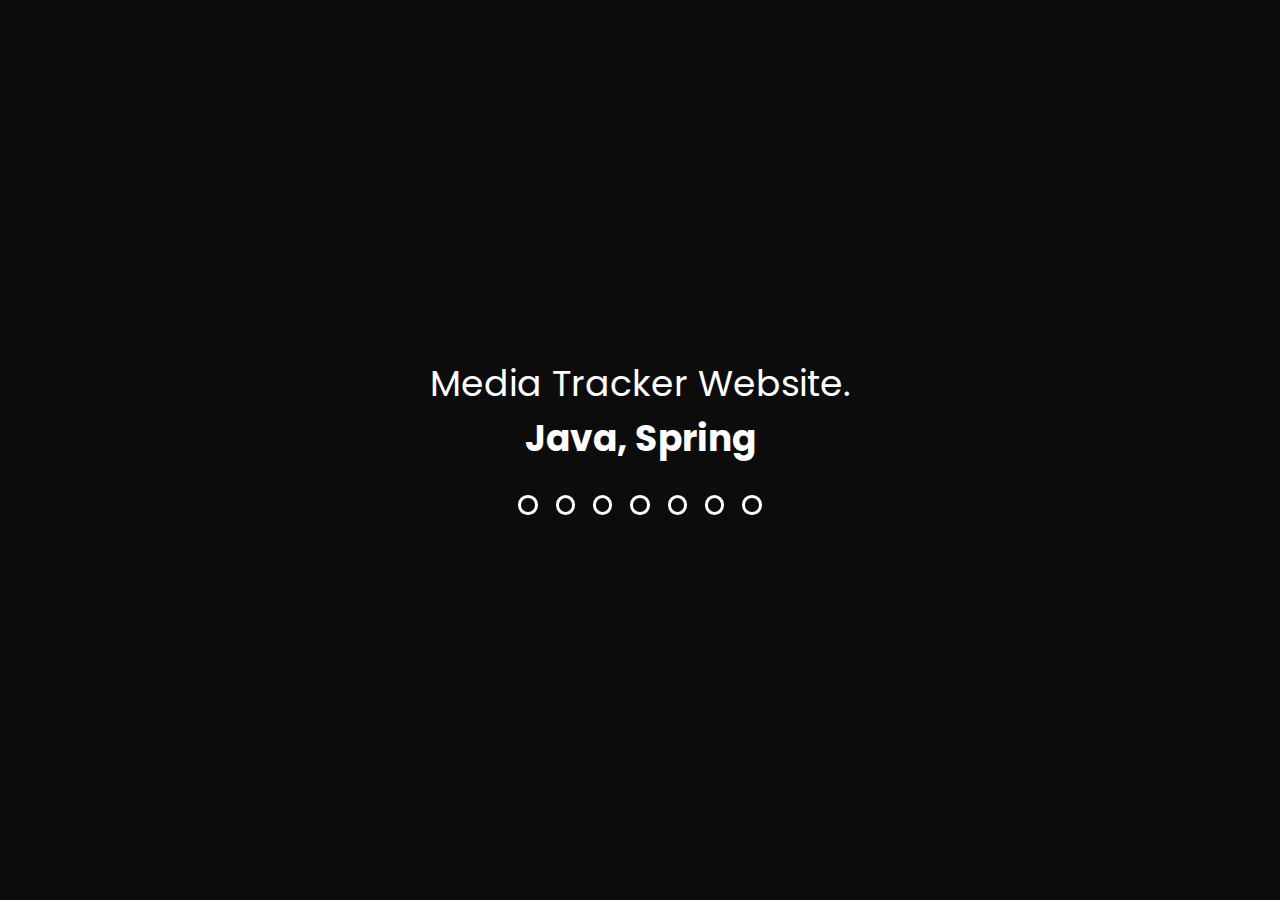
<file: portfolio.html>
<!DOCTYPE html>
<html lang="en">

<head>
    <!--PAGE SETTINGS-->
    <meta charset="UTF-8">
    <meta name="viewport" content="width=device-width, initial-scale=1.0">
    <meta name="description" content="Engineering Student">
    <meta name="author" content="Thomas Chevillotte">
    <link rel="stylesheet" href="css/portfoliocss.css">
    <link rel="shortcut icon" href="assets/dot.png" type="image/x-icon">
    <link rel="canonical" href="https://tchevillotte.com">
    <title>PORTFOLIO - tchevillotte</title>
    
    <meta property="og:type" content="website">
    <meta property="og:site_name" content="Thomas Chevillotte">
    <meta property="og:title" content="Thomas Chevillotte">
    <meta property="og:description" content="Engineering Student">
    <meta property="og:url" content="https://tchevillotte.com">
    <meta property="og:image:type" content="image/png">
    <meta property="og:image" content="https://tchevillotte.com/assets/preview.png">
    <meta property="og:image:width" content="1200">
    <meta property="og:image:height" content="630">
    <meta name="twitter:card" content="summary_large_image">

    <!--FONTS-->
    <link rel="preconnect" href="https://fonts.googleapis.com">
    <link rel="preconnect" href="https://fonts.gstatic.com" crossorigin>
    <link href="https://fonts.googleapis.com/css2?family=Poppins:wght@300;600&display=swap" rel="stylesheet">
</head>

<body>
	<div class="wrapper">
        <div class="slider">
            <div id="slider-text" class="slider-text">
                <p class="slider__contents" id="0" onclick="openmodal(this)">Image Processing.<br><span class="bold"> C</span></p>
                <p class="slider__contents" id="1" onclick="openmodal(this)">Data Processing.<br><span class="bold"> C</span></p>
                <p class="slider__contents" id="2" onclick="openmodal(this)">Small Web Projects.<br><span class="bold"> JS, PHP</span></p>
                <p class="slider__contents" id="3" onclick="openmodal(this)">Editable Website.<br><span class="bold"> JS, PHP</span></p>
                <p class="slider__contents" id="4" onclick="openmodal(this)">Dating Website.<br><span class="bold"> SQL, JS, PHP</span></p>
                <p class="slider__contents" id="5" onclick="openmodal(this)">Image Morphing App.<br><span class="bold"> Java</span></p>
                <p class="slider__contents" id="6" onclick="openmodal(this)">Media Tracker Website.<br><span class="bold"> Java, Spring</span></p>
            </div>
            <div class="slider-menu">
                <input type="radio" name="slider" title="slide0" class="slider-button" onclick="document.getElementById('slider-text').style.left='0%';" checked="checked"/>
                <input type="radio" name="slider" title="slide1" class="slider-button" onclick="document.getElementById('slider-text').style.left='-100%';"/>
                <input type="radio" name="slider" title="slide2" class="slider-button" onclick="document.getElementById('slider-text').style.left='-200%';"/>
                <input type="radio" name="slider" title="slide3" class="slider-button" onclick="document.getElementById('slider-text').style.left='-300%';"/>
                <input type="radio" name="slider" title="slide4" class="slider-button" onclick="document.getElementById('slider-text').style.left='-400%';"/>
                <input type="radio" name="slider" title="slide5" class="slider-button" onclick="document.getElementById('slider-text').style.left='-500%';"/>
                <input type="radio" name="slider" title="slide6" class="slider-button" onclick="document.getElementById('slider-text').style.left='-600%';"/>
            </div>
        </div>

        <div id="modals-projects">

		    <div id="modal-0" class="modal">
		        <div class="modal-content">
		            <span id="close-0" class="close">&times;</span>
		            <h1 class="title-modal">PPM Image Processing.</h1>
		            <div class="project-infos">
		                <p class="subtitle">School Project - 2022</p>
		                <p class="project-desc">This project focused on image processing, specifically working with the PPM image format. The project began with a thorough understanding of the PPM format, leading to the development of functions to read, manipulate, and create PPM files. A wide range of image processing features were implemented, including basic tasks like black and white conversion and binarization, as well as more complex transformations like rotation, symmetry, and zooming. Advanced techniques such as convolution for edge detection, blurring, erosion, and dilation were also explored. Filters could be applied using specific commands, and the program was designed to process image data efficiently, generating visually accurate and modified outputs. </p>
		            </div>
		        </div>
		    </div>
		    
		    <div id="modal-1" class="modal">
		        <div class="modal-content">
		            <span id="close-1" class="close">&times;</span>
		            <h1 class="title-modal">Meteorological Data Processing.</h1>
		            <div class="project-infos">
		                <p class="subtitle">School Project - 2022</p>
		                <p class="project-desc">This project involved analyzing and visualizing large sets of meteorological data, with over 2 million entries processed. A combination of a C program and a Bash script allowed users to filter data by various criteria such as date, geographical coordinates, or specific regions. The program calculated statistical metrics like averages, minimums, and maximums for variables such as temperature, pressure, and wind speed. The processed data was then visualized through custom graphs, offering users clear insights into weather patterns and trends. Challenges included handling large datasets efficiently and ensuring the output was both accurate and user-friendly to allow the user to read it.</p>
		            </div>
		        </div>
		    </div>
		    
		    <div id="modal-2" class="modal">
		        <div class="modal-content">
		            <span id="close-2" class="close">&times;</span>
		            <h1 class="title-modal">Small Web Projects.</h1>
		            <div class="project-infos">
		                <p class="subtitle">School Project - 2023</p>
		                <p class="project-desc">This project consisted of developing two personal web applications to explore front-end and back-end development. The first, "Pokee," was a food ordering site where users could customize pokebowls by selecting ingredients and submitting orders. The second, "Neuver," was a music platform featuring a login system for users and administrators. Users could search for tracks in the database, while administrators managed artists and music entries. Both projects emphasized user-friendly designs, dynamic content updates, and responsive interfaces. These applications showcased skills in web development, including HTML, CSS, JavaScript, and database integration, while also prioritizing intuitive user experiences and efficient functionality.</p>
		            </div>
		        </div>
		    </div>
		    
		    <div id="modal-3" class="modal">
		        <div class="modal-content">
		            <span id="close-3" class="close">&times;</span>
		            <h1 class="title-modal">Editable Website with New Features.</h1>
		            <div class="project-infos">
		                <p class="subtitle">School Project - 2023</p>
		                <p class="project-desc">This project aimed to enhance the functionality of an existing website for a French association by creating two new interactive pages. The first page presented an overview of key information with an interactive map and filtering options, enabling users to locate relevant data efficiently. The second page was a catalog of training courses, featuring a well-organized and visually clear model training page. A significant challenge was ensuring that the website remained fully editable by the association, allowing them to update content independently without requiring technical expertise. This project highlighted the importance of usability, accessibility, and maintaining a balance between functionality and design in web development.</p>
		            </div>
		        </div>
		    </div>
		    
		    <div id="modal-4" class="modal">
		        <div class="modal-content">
		            <span id="close-4" class="close">&times;</span>
		            <h1 class="title-modal">Dating Website.</h1>
		            <div class="project-infos">
		                <p class="subtitle">School Project - 2024</p>
		                <p class="project-desc">This project involved designing and developing a fully functional dating website from the ground up. Key features included subscription plans, customizable user profiles, photo uploads, and an advanced search engine to help users find matches based on specific criteria. A real-time messaging system was integrated to facilitate communication between users, while administrators could manage profiles, moderate reported messages, and enforce bans through a dedicated dashboard. The project emphasized robust database design, ensuring efficient data handling and security, while also focusing on creating a seamless and engaging user experience. The website demonstrated expertise in full-stack development and system architecture.</p>
		            </div>
		        </div>
		    </div>
		    
		    <div id="modal-5" class="modal">
		        <div class="modal-content">
		            <span id="close-5" class="close">&times;</span>
		            <h1 class="title-modal">Image Morphing Application.</h1>
		            <div class="project-infos">
		                <p class="subtitle">School Project - 2024</p>
		                <p class="project-desc">This project focused on creating an advanced image morphing application as part of a major Java project. A user-friendly interface was developed to separate visual components from the underlying data and calculation processes. Extensive research into the mathematical principles of morphing informed the implementation of methods based on user-defined control points. The application generated smooth frame-by-frame morph animations, which were combined into GIF files for easy sharing and visualization. Challenges included optimizing the morphing algorithm for efficiency and ensuring the interface was intuitive for users, combining mathematical concepts with software engineering to deliver a fully functional application.</p>
		            </div>
		        </div>
		    </div>
		</div>


            <div id="modal-6" class="modal">
                    <div class="modal-content">
                        <span id="close-6" class="close">&times;</span>
                        <h1 class="title-modal">Media Tracking Website.</h1>
                        <div class="project-infos">
                            <p class="subtitle">School Project - 2024</p>
                            <p class="project-desc">ShowTime is a media tracking website designed for discovering and organizing movies and TV shows. Users can explore featured and popular content, search by genre, and access detailed information about films, series, and actors. They can also manage their personal lists by adding titles to "Favorites," "Watched," or "To Watch" Movies or TV Shows. Developed using Java and the Spring framework, the project incorporates a robust database populated with movie and series data fetched from an external API. Tailwind CSS was used to create a responsive and visually appealing interface, ensuring an intuitive user experience, with features like search filters and dynamic content update.</p>
                        </div>
                    </div>
                </div>
            </div>

            <script>
                function openmodal(m) {
                    var modal=document.getElementById("modal-"+m.id);
                    modal.style.display="flex";
                    document.getElementById("close-"+m.id).onclick = function() {
                        modal.style.animation = "unloading 0.7s";
                        setTimeout(() => {  modal.style.display = "none", modal.style.animation="loading 0.7s" }, 650);
                    }
                    window.onclick = function(event) {
                        if (event.target == modal) {
                            modal.style.animation = "unloading 0.7s";
                            setTimeout(() => {  modal.style.display = "none", modal.style.animation="loading 0.7s"}, 650);
                        }
                    }
                }
            </script>
        </div>
    </div>
</body>
</html>
</file>
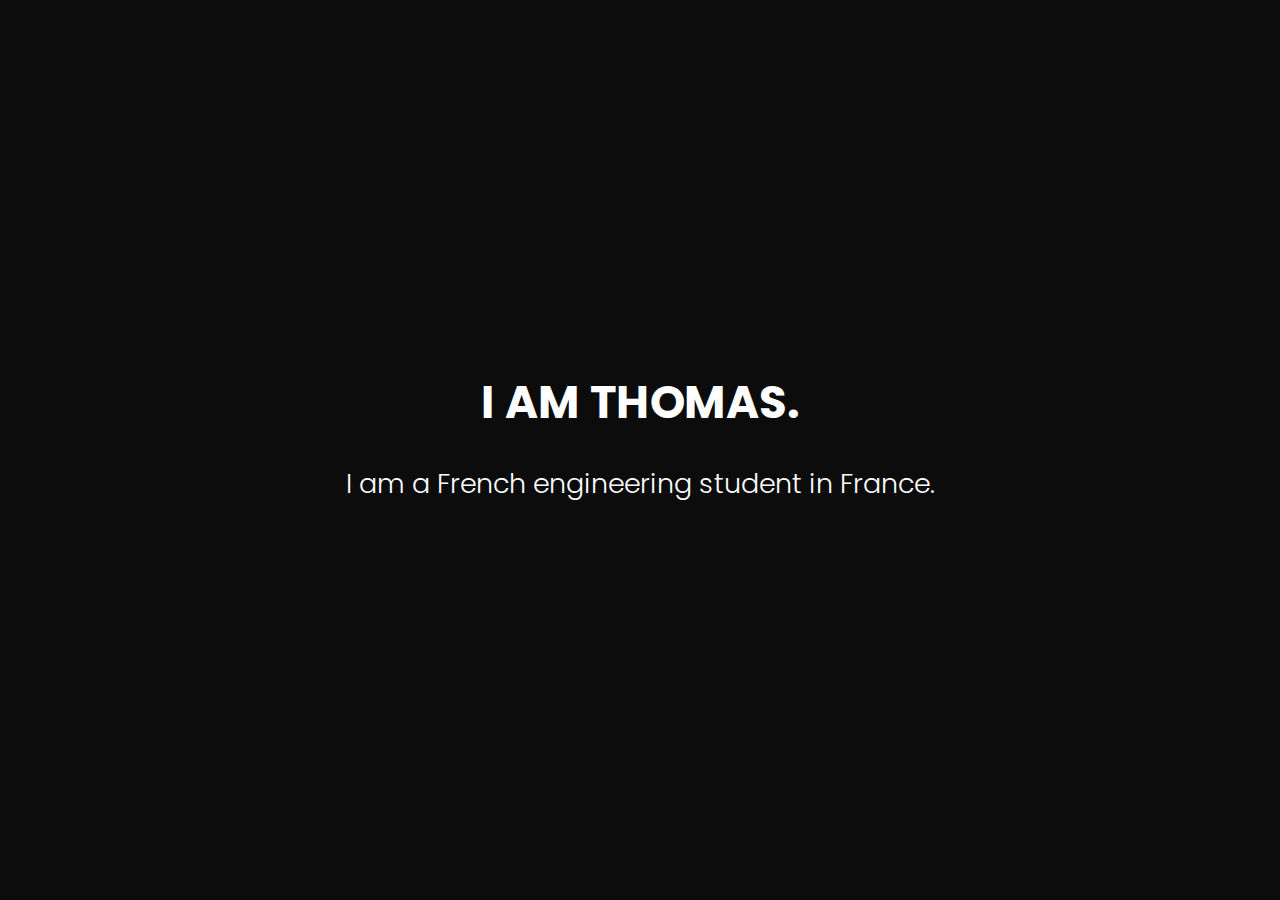
<file: resume.html>
<!DOCTYPE html>
<html lang="en">

<head>
    <!--PAGE SETTINGS-->
    <meta charset="UTF-8">
    <meta name="viewport" content="width=device-width, initial-scale=1.0">
    <meta name="description" content="Engineering Student">
    <meta name="author" content="Thomas Chevillotte">
    <link rel="stylesheet" href="css/resumecss.css">
    <link rel="shortcut icon" href="assets/dot.png" type="image/x-icon">
    <link rel="canonical" href="https://tchevillotte.com">
    <title>RESUME - tchevillotte</title>
    
    <meta property="og:type" content="website">
    <meta property="og:site_name" content="Thomas Chevillotte">
    <meta property="og:title" content="Thomas Chevillotte">
    <meta property="og:description" content="Engineering Student">
    <meta property="og:url" content="https://tchevillotte.com">
    <meta property="og:image:type" content="image/png">
    <meta property="og:image" content="https://tchevillotte.com/assets/preview.png">
    <meta property="og:image:width" content="1200">
    <meta property="og:image:height" content="630">
    <meta name="twitter:card" content="summary_large_image">

    <!--FONTS-->
    <link rel="preconnect" href="https://fonts.googleapis.com">
    <link rel="preconnect" href="https://fonts.gstatic.com" crossorigin>
    <link href="https://fonts.googleapis.com/css2?family=Poppins:wght@300;600&display=swap" rel="stylesheet">
</head>

<body>
    <div class="wrapper">
        <h1>I AM THOMAS.</h1>

        <p class="text">
            <span> I am a French engineering student in France. </span>
            <span> I am currently in my 4th year of engineering studies. </span>
            <span> That's why I am looking for work experiences to develop my skills. </span>
            <span> You can take a look at some of the <a target="_blank" href="portfolio">projects</a> that I have done. </span>
            <span> And get in touch with me : send me an <a target="_blank" href="mailto:th.chevillotte@gmail.com">email</a> or a <a target="_blank" href="https://www.linkedin.com/in/thomas-chevillotte/">message</a>. </span>
            <span> If you want a more detailled resume, you can find it <a id="resumebtn">here</a>. </span>
        </p>

        <div id="resume" class="modal">
            <div class="modal-content">
                <span class="close">&times;</span>
                <p class="textresume">I am currently a 4th-year Computer Science Engineering student specializing in cybersecurity for my final year. After graduating high school in France with highest honors, I earned an excellence fellowship and validated my first two years of preparatory studies as the valedictorian of my class. During my academic journey, I’ve had professional experience where I took on responsibilities, managed teams, and applied my technical skills to real-world challenges. These experiences allowed me to develop both my problem-solving abilities and my leadership skills, complementing the technical expertise acquired during my studies. I am now seeking a final-year internship starting in 2025 to apply my knowledge, contribute to impactful projects, and further develop my skills in cybersecurity and related fields.</p>
            </div>
        </div>

        <script>
            var modal = document.getElementById("resume");
            var btn = document.getElementById("resumebtn");
            var span = document.getElementsByClassName("close")[0];
            btn.onclick = function() {
              modal.style.display = "flex";
            }
            span.onclick = function() {
              modal.style.animation = "unloading 1s";
              setTimeout(() => {  modal.style.display = "none", modal.style.animation="loading 1s" }, 950);
            }
            window.onclick = function(event) {
                if (event.target == modal) {
                  modal.style.animation = "unloading 1s";
                  setTimeout(() => {  modal.style.display = "none", modal.style.animation="loading 1s"  }, 950);
                }
            }
        </script>
    </div>
</body>
</html>
</file>
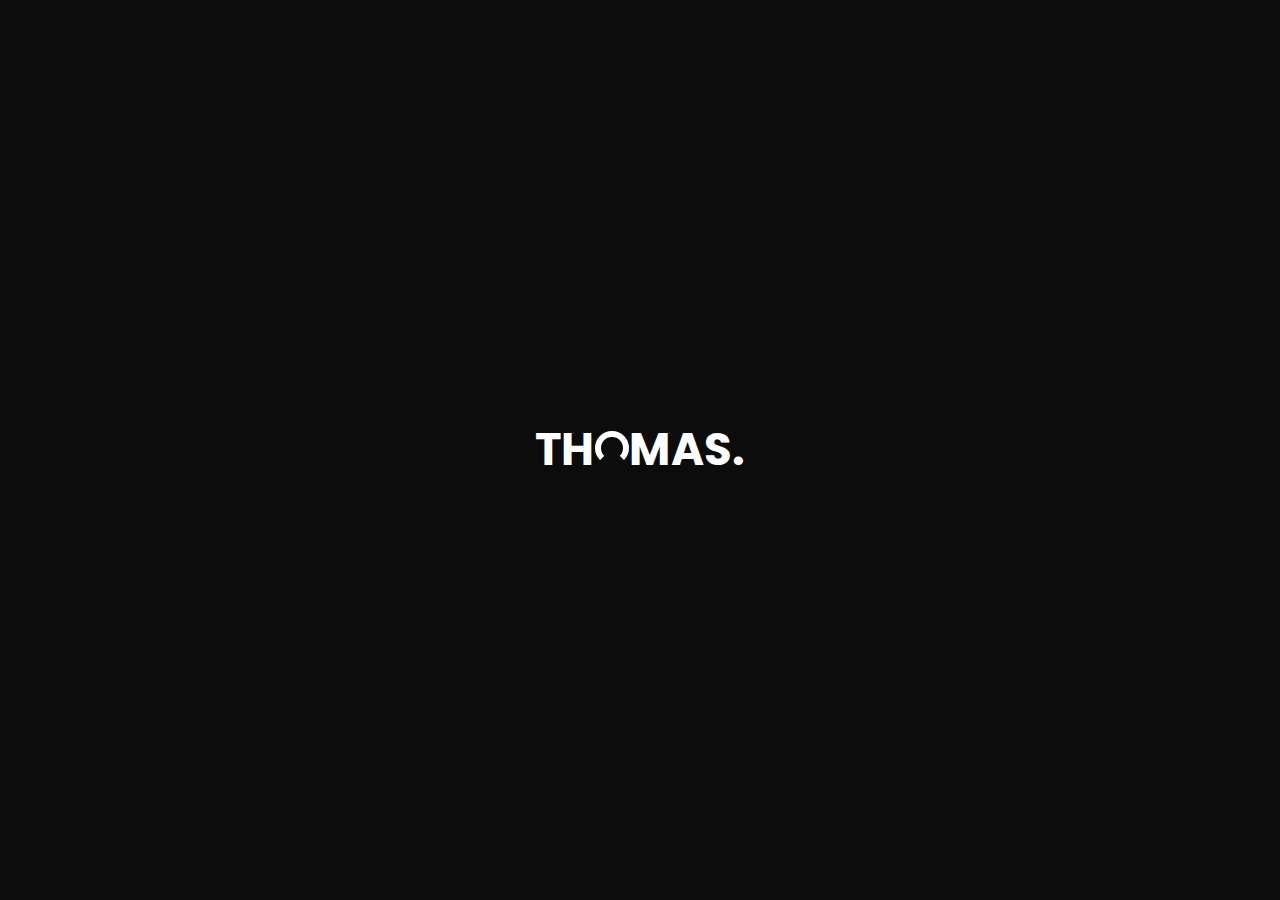
<file: t.html>
<!DOCTYPE html>
<html lang="en">

<head>
    <!--PAGE SETTINGS-->
    <meta charset="UTF-8">
    <meta name="viewport" content="width=device-width, initial-scale=1.0">

    <link rel="shortcut icon" href="assets/dot.png" type="image/x-icon">
    <link rel="canonical" href="https://tchevillotte.com">

    <title>Thomas Chevillotte</title>
    <meta name="description" content="Engineering Student">
    <meta name="author" content="Thomas Chevillotte">
    <meta property="og:type" content="website">
    <meta property="og:site_name" content="Thomas Chevillotte">
    <meta property="og:title" content="Thomas Chevillotte">
    <meta property="og:description" content="Engineering Student">
    <meta property="og:url" content="https://tchevillotte.com">
    <meta property="og:image:type" content="image/png">
    <meta property="og:image" content="https://tchevillotte.com/assets/preview.png">
    <meta property="og:image:width" content="1200">
    <meta property="og:image:height" content="630">
    <meta name="twitter:card" content="summary_large_image">

    <!--FONTS-->
    <link rel="preconnect" href="https://fonts.googleapis.com">
    <link rel="preconnect" href="https://fonts.gstatic.com" crossorigin>
    <link href="https://fonts.googleapis.com/css2?family=Poppins:wght@300;600&display=swap" rel="stylesheet">
</head>

<body>
    <style>
        body {
            margin: 0;
            background-color: #0c0c0c;
            max-width: 100% !important;
            width: 100% !important;
            overflow:hidden !important;
        }
        .wrapper {
            display: flex;
            justify-content: center;
            align-items: center;
            flex-direction: column;
            height: 100dvh;
        }
        .loader {
            width: 0.75em;
            height: 0.75em;
            border: 0.15em solid #FFF;
            border-bottom-color: transparent;
            border-radius: 50%;
            display: inline-block;
            box-sizing: border-box;
            animation: rotation 0.8s linear infinite;
        }
        @keyframes rotation {
            0% {
                transform: rotate(0deg);
            }
            100% {
                transform: rotate(360deg);
            }
        } 
        @keyframes loading {
            from {
                opacity: 0;
            }
            to {
                opacity: 1;
            }
        }
        .notrdy {
            font-family: 'Poppins', sans-serif;
            color: rgb(255, 255, 255);
            font-size: 5vh;
            user-select: none;
            animation: loading 5s;
        }
    </style>
	<div class="wrapper">
        <h1 class="notrdy">TH<span class="loader"></span>MAS.</h1>
    </div>
</body>
</html>
</file>
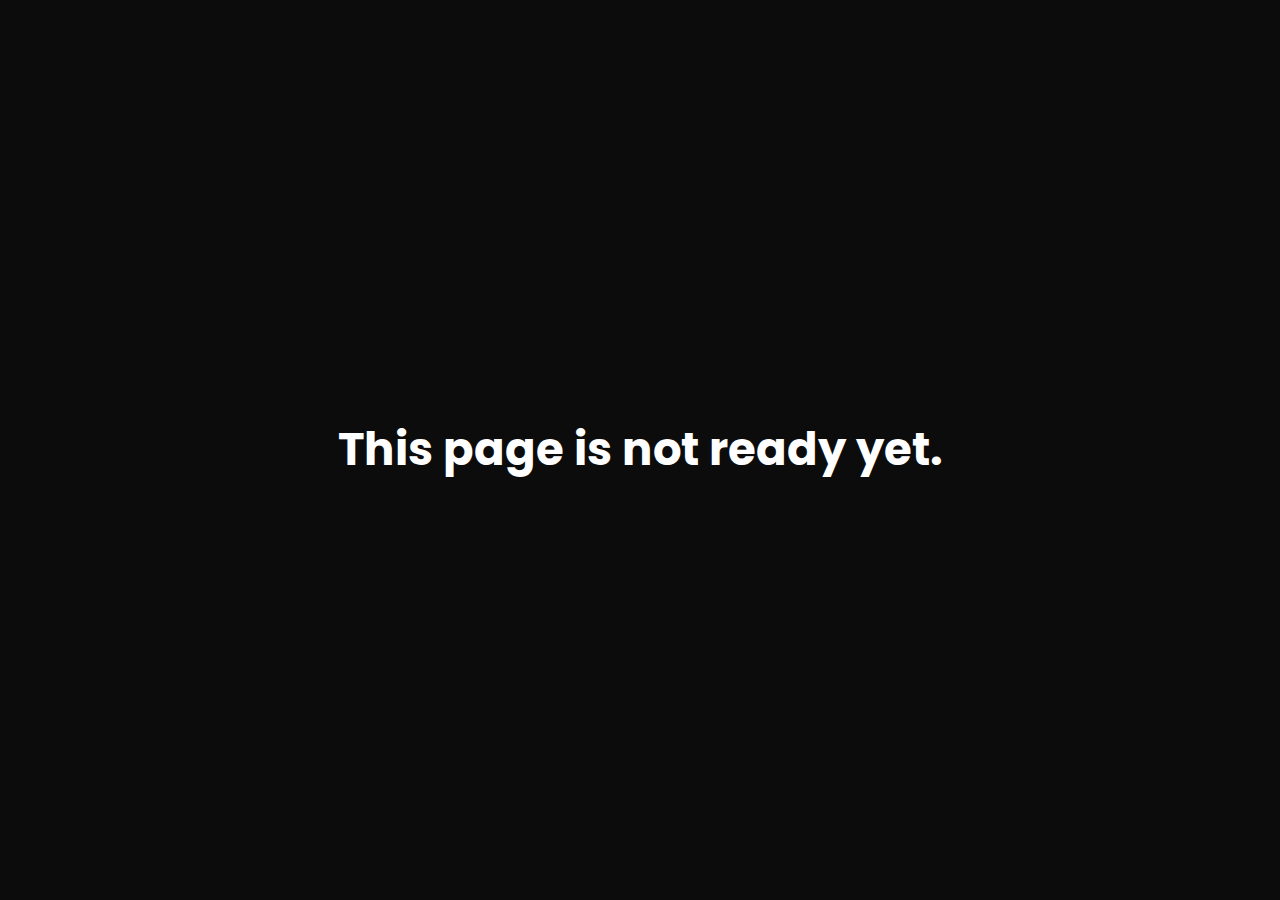
<file: assets/portfolio.html>
<!DOCTYPE html>
<html lang="en">

<head>
    <!--PAGE SETTINGS-->
    <meta charset="UTF-8">
    <meta name="viewport" content="width=device-width, initial-scale=1.0">
    <meta name="description" content="Thomas Chevillotte">
    <meta name="keywords" content="Thomas, Chevillotte, Linkedin, Resume, Portfolio, Student, Engineering, Engineer">
    <meta name="author" content="Thomas Chevillotte">
    <link rel="stylesheet" href="../css/resumecss.css">
    <link rel="shortcut icon" href="dot.png" type="image/x-icon">
    <title>PORTFOLIO - tchevillotte</title>

    <!--FONTS-->
    <link rel="preconnect" href="https://fonts.googleapis.com">
    <link rel="preconnect" href="https://fonts.gstatic.com" crossorigin>
    <link href="https://fonts.googleapis.com/css2?family=Poppins:wght@300;600&display=swap" rel="stylesheet">
</head>

<body>
	<div class="wrapper">
        <span class="loader"></span>
        <h1 class="notrdy">This page is not ready yet.</h1>
    </div>
</body>
</html>
</file>
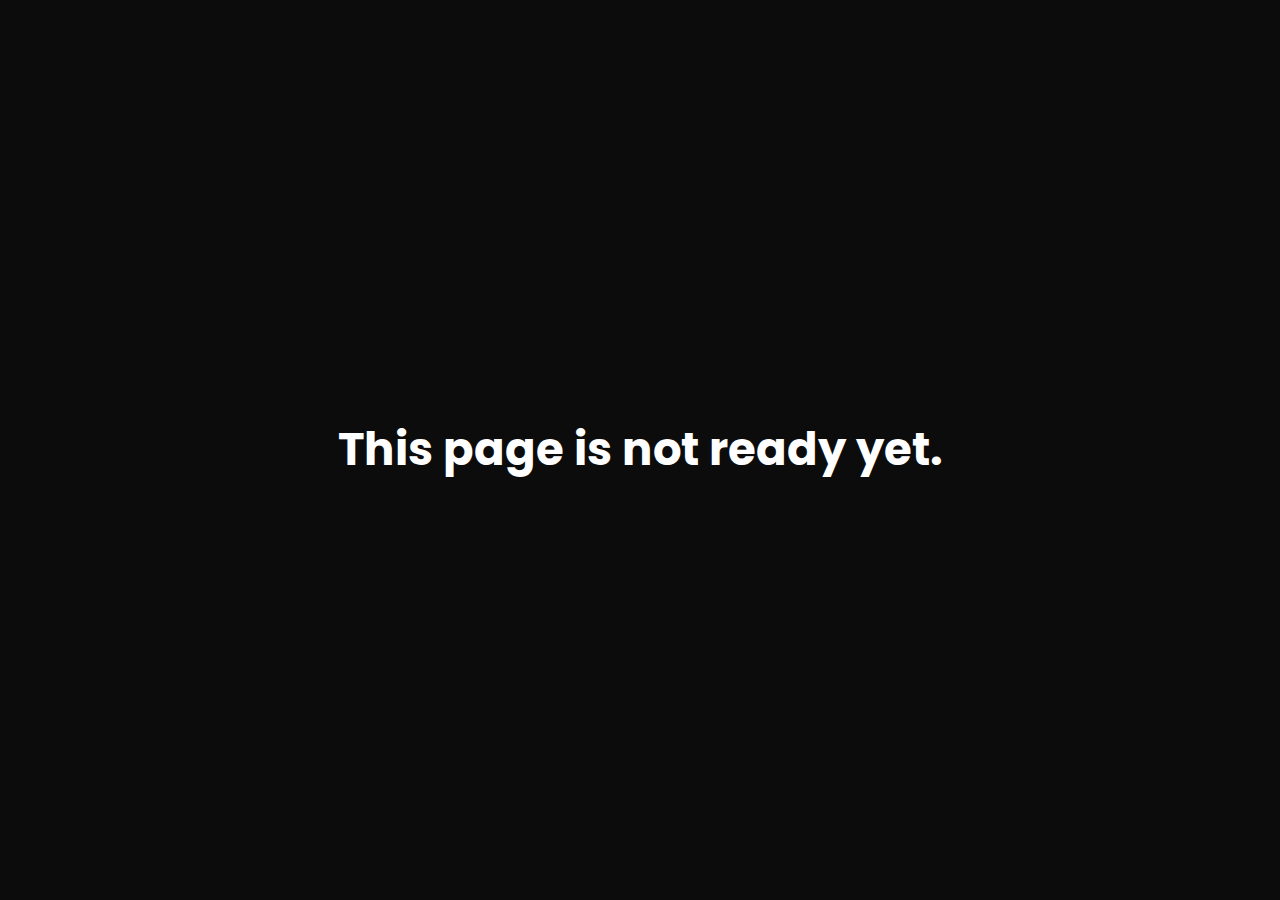
<file: assets/resume.html>
<!DOCTYPE html>
<html lang="en">

<head>
    <!--PAGE SETTINGS-->
    <meta charset="UTF-8">
    <meta name="viewport" content="width=device-width, initial-scale=1.0">
    <meta name="description" content="Thomas Chevillotte">
    <meta name="keywords" content="Thomas, Chevillotte, Linkedin, Resume, Portfolio, Student, Engineering, Engineer">
    <meta name="author" content="Thomas Chevillotte">
    <link rel="stylesheet" href="../css/resumecss.css">
    <link rel="shortcut icon" href="dot.png" type="image/x-icon">
    <title>RESUME - tchevillotte</title>

    <!--FONTS-->
    <link rel="preconnect" href="https://fonts.googleapis.com">
    <link rel="preconnect" href="https://fonts.gstatic.com" crossorigin>
    <link href="https://fonts.googleapis.com/css2?family=Poppins:wght@300;600&display=swap" rel="stylesheet">
</head>

<body>
	<div class="wrapper">
        <span class="loader"></span>
        <h1 class="notrdy">This page is not ready yet.</h1>
    </div>
</body>
</html>
</file>
<file: css/portfoliocss.css>
/*
Thomas Chevillotte
2023
*/



/* BODY */
body {
    margin: 0;
    background-color: #0c0c0c;
    max-width: 100% !important;
    width: 100% !important;
    overflow:hidden !important;
}
* {
    font-family: 'Poppins', sans-serif;
}



    /* WRAPPER */

@keyframes loading {
    from {
        opacity: 0;
    }
    to {
        opacity: 1;
    }
}
@keyframes unloading {
    from {
        opacity: 1;
    }
    to {
        opacity: 0;
    }
}

.wrapper {
    display: flex;
    justify-content: center;
    align-items: center;
    flex-direction: column;
    height: 100dvh;
    animation: loading 3s;
    overflow:hidden !important;
}



    /* SLIDER */
.slider {
    height: 30vh;
    display: flex;
    flex-flow: column;
    justify-content: center;
}
.slider-menu {
    z-index: 10;
    display: flex;
    justify-content: center;
}
.slider-button {
  width: 1em;
  height: 1em;
  margin: 2rem 12px;
  border-radius: 50%;
  outline: 0.25em solid white;
  cursor: pointer;
  appearance: none;
  backface-visibility: hidden;
  transition: all .3s ease-in-out;
}
.slider-button:checked {
   animation: check 0.4s linear forwards;
}
.slider-text {
  position: relative;
  top: 0;
  left: 0;
  width: 700%;          /* EDIT TAILLE */
  -webkit-transition: left 0.4s;
  transition: left 0.4s;
  display: flex;
  flex-flow: row-reverse nowrap;
}
.slider__contents {
  height: 100%;
  text-align: center;
  flex: 1;
  font-family: 'Poppins', sans-serif;
  color: white;
  font-size: 4vh;
  margin-block-start: 0;
  margin-block-end: 0;
  cursor: pointer;
}

@keyframes check {
  0% {
    background-color: white;
    outline: 0.35em solid white;
    outline-offset: -0.1em;
  }
  100% {
    background-color: white;
    outline: 0.35em solid white;
    outline-offset: -0.1em;
  }
}


.bold {
    font-weight: bold;
}


/* MODALS */
.modal {
    display: none;
    height: 100vh;
    position:fixed;
    z-index: 12;
    width: 100%;
    left: 0;
    top: 0;
    animation: loading 1s;
    background-color: #0c0c0c;
}
.modal-content {
    background-color: #0c0c0c;
    margin: auto;
    padding: 40px;
    border: 1px solid white;
    width: 60%;
    height: 45%;
    max-height: 70vh;
    overflow-y: auto;
}
.modal-content h1 {
    margin-block-start: 0;
    margin-block-end: 0;
    text-align: center;
    font-size: 3vh;
    color: white;
}
.modal-content::-webkit-scrollbar {
    display: none;
  }
.close {
    color: white;
    float: right;
    font-size: 2em;
    font-weight: bold;
    height: 1.5em;
}
.close:hover, .close:focus {
    color: rgb(255, 255, 255);
    text-decoration: none;
    cursor: pointer;
}
.projects-infos {
    display: flex;
    flex-direction: column;
    width: 100%;
}

.subtitle {
    font-style: italic;
    font-size: 2.5vh;
    color: white;
}
.project-desc {
    font-size: 2.5vh;
    color: white;
    text-align: justify;
    margin-block-end: 0;
}








    /* MEDIA QUERIES */
@media screen and (max-width: 767px) {  /* PHONE */ 
    .slider-text {
        flex-wrap: wrap;
    }
    .slider__contents {
        font-size: 3vh;
        padding: 0 5vw;
    }
    .slider-button {
        width: 0.5em;
        height: 0.5em;
        outline: 0.15em solid white;
    }
    .modal-content {
        padding: 20px;
        width: 80%;
        height: 80%;
    }
    .modal-content h1 {
        margin-top: 5vh;
    }
}

@media screen and (min-width: 767px) and (max-width: 1023px) {  /* TABLET */
    .slider-text {
        flex-wrap: wrap;
    }
    .slider__contents {
        font-size: 3vh;
        padding: 0 5vw;
    }
    .slider-button {
        width: 0.5em;
        height: 0.5em;
        outline: 0.15em solid white;
    }
    .modal-content {
        padding: 20px;
        width: 80%;
        height: 80%;
    }
    .modal-content h1 {
        margin-top: 5vh;
    }
}
</file>
<file: css/resumecss.css>
/*
Thomas Chevillotte
2023
*/



    /* BODY */
body {
    margin: 0;
    background-color: #0c0c0c;
    max-width: 100% !important;
    width: 100% !important;
    overflow:hidden !important;
}



    /* WRAPPER */
.wrapper {
    display: flex;
    justify-content: center;
    align-items: center;
    flex-direction: column;
    height: 100dvh;
}



    /* TEXT */
@keyframes loadingt {
    0% {opacity: 0;}
    50% {
        opacity: 0;
    }
    100% {
        opacity: 1;
    }
}
.text {
    animation: loadingt 5s;
}
@keyframes loading {
    from {
        opacity: 0;
    }
    to {
        opacity: 1;
    }
}
h1 {
    font-family: 'Poppins', sans-serif;
    color: rgb(255, 255, 255);
    font-size: 5vh;
    margin-block-start: 0;
    margin-block-end: 0;
    user-select: none;
    animation : loading 3s;
}
a {
    font-weight: 600;
}
a:link, a:visited, a:active {
    color:white;
    text-decoration:none;
}
span{
    display:block;
    font-family: 'Poppins', sans-serif;
    font-weight: 300;
    color: white;
    font-size: 3vh;
    text-align: center;
    user-select: none;
}
p{
  display:inline-block;
  height:1.5em;
  overflow:hidden;
  font-size: 3vh;
  position:relative;
}
.text span{
  animation: flip 32s infinite;
  animation-delay: 3s;
  transition:.5s;
}
@keyframes flip{
    0% {margin-top: 0;}
    0%{transform:translateY(0)}
    10%{transform:translateY(0)}
    16.25%{transform:translateY(-100%)}
    26.25%{transform:translateY(-100%)}
    32.5%{transform:translateY(-200%)}
    42.5%{transform:translateY(-200%)}
    48.75%{transform:translateY(-300%)}
    58.75%{transform:translateY(-300%)}
    65%{transform:translateY(-400%)}
    75%{transform:translateY(-400%)}
    81.25%{transform:translateY(-500%)}
    91.25%{transform:translateY(-500%)}
    100%{transform:translateY(0)}
  }



    /* MODAL RESUME*/
.modal {
    display: none;
    position:fixed;
    z-index: 1;
    width: 100%;
    left: 0;
    top: 0;
    animation: loading 1s;
    background-color: #0c0c0c;
}
.modal-content {
    background-color: #0c0c0c;
    margin: auto;
    padding-top: 20px;
    padding-bottom: 40px;   /*20px*/
    padding-left: 40px;
    padding-right: 40px;
    border: 1px solid white;
    width: 60%;
    max-height: 70vh;
    overflow: auto;
}
.textresume {
    font-family: 'Poppins', sans-serif;
    font-weight: 300;
    color: white;
    font-size: 2.5vh;
    overflow:visible;
    text-align: justify;
    text-justify: inter-word;
    margin-block-start: 0;
    padding-bottom: 2em;
}
@keyframes unloading {
    from {
        opacity: 1;
    }
    to {
        opacity: 0;
    }
}
.close {
    color: white;
    float: right;
    font-size: 2em;
    font-weight: bold;
    height: 1.5em;
}
.close:hover, .close:focus {
    color: rgb(255, 255, 255);
    text-decoration: none;
    cursor: pointer;
}
.buttonsresume {
    padding-top: 2em;
    text-align: center;
}
#resume {
    height: 100vh;
    display: none;
}
#resumebtn {
    cursor: pointer;
}
select, select:checked {
    background-color:#0c0c0c;
    color:white;
    border: 2px solid white;
    border-radius : 20px;
    padding:10px;
    width: 10em;
    outline:none;
    text-align: center;
    appearance: none;
}
.dlbtn {
    background-color:#0c0c0c;
    color:white;
    border: 2px solid white;
    border-radius : 20px;
    padding:10px;
    width: 10em;
    text-align: center;
    pointer-events: none;
    outline:none;
}



    /* MEDIA QUERIES */
@media screen and (max-width: 767px) {  /* PHONE */
    h1 {
        font-size: 4vh;
    }
    p {
        width: 90%;
        height:2.5em;
    }
    span {
        height:3em;
        font-size: 2.5vh;
    }
    .modal-content {
        padding-left: 20px;
        padding-right: 20px;
        width: 80%;
    }
    .textresume {
        width: 100%;
    }
}

@media screen and (min-width: 767px) and (max-width: 1023px) {  /* TABLET */
    h1 {
        font-size: 4vh;
    }
    p {
        width: 90%;
        height:2.5em;
    }
    span {
        height:3em;
        font-size: 2.5vh;
    }
    .modal-content {
        padding-left: 20px;
        padding-right: 20px;
        width: 80%;
    }
    .textresume {
        width: 100%;
    }
}
</file>
